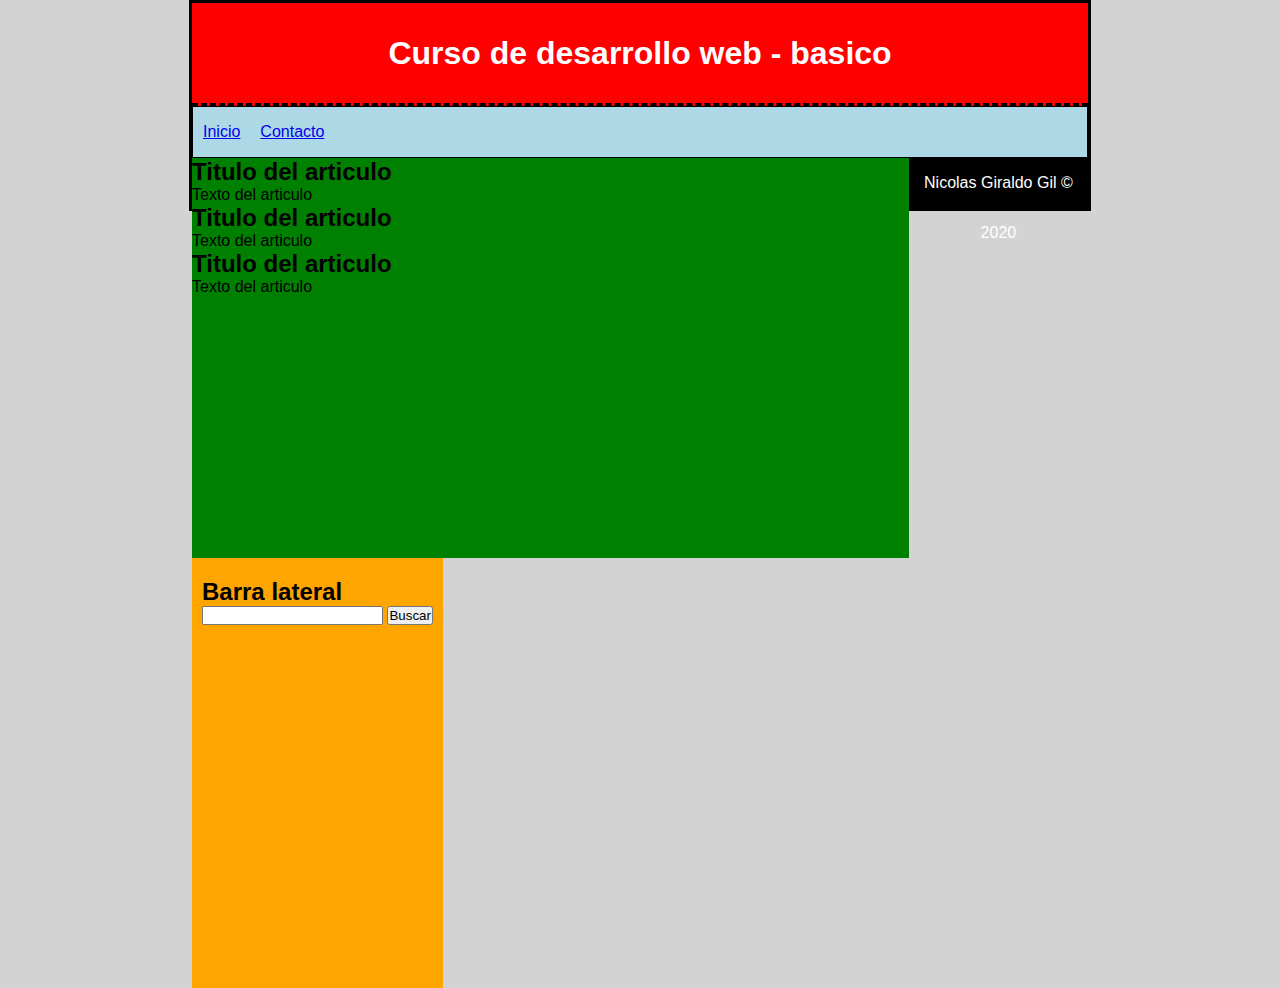
<file: Udemy/desarrollo web - basico/index.html>
<!DOCTYPE html>
<html lang="es">
    <head>
        <title>Curso basico CSS</title>
        <link rel="stylesheet" href="estilos.css">
    </head>
    <body>
        <div id="container"> <!--div basicamente es una caja/contenedor-->
            <header>
                <h1>Curso de desarrollo web - basico</h1>
            </header>

            <nav>
                <ul>
                    <li>
                        <a href="index.html">Inicio</a>
                    </li>
                    <li>
                        <a href="index.html">Contacto</a>
                    </li>
                </ul>
            </nav>
            
            <div class="clearfix"></div>

            <section id="content">
                <article class="article">
                    <h2>Titulo del articulo</h2>
                    <p>Texto del articulo</p>
                </article>
                <article class="article">
                    <h2>Titulo del articulo</h2>
                    <p>Texto del articulo</p>
                </article>
                <article class="article">
                    <h2>Titulo del articulo</h2>
                    <p>Texto del articulo</p>
                </article>
            </section>

            <aside>
                <h2>Barra lateral</h2>
                <form>
                    <input type="text">
                    <input type="submit" value="Buscar">
                </form>
            </aside>

            <footer>
                Nicolas Giraldo Gil &copy; 2020
            </footer>

        </div> 
    </body>
</html>
</file>
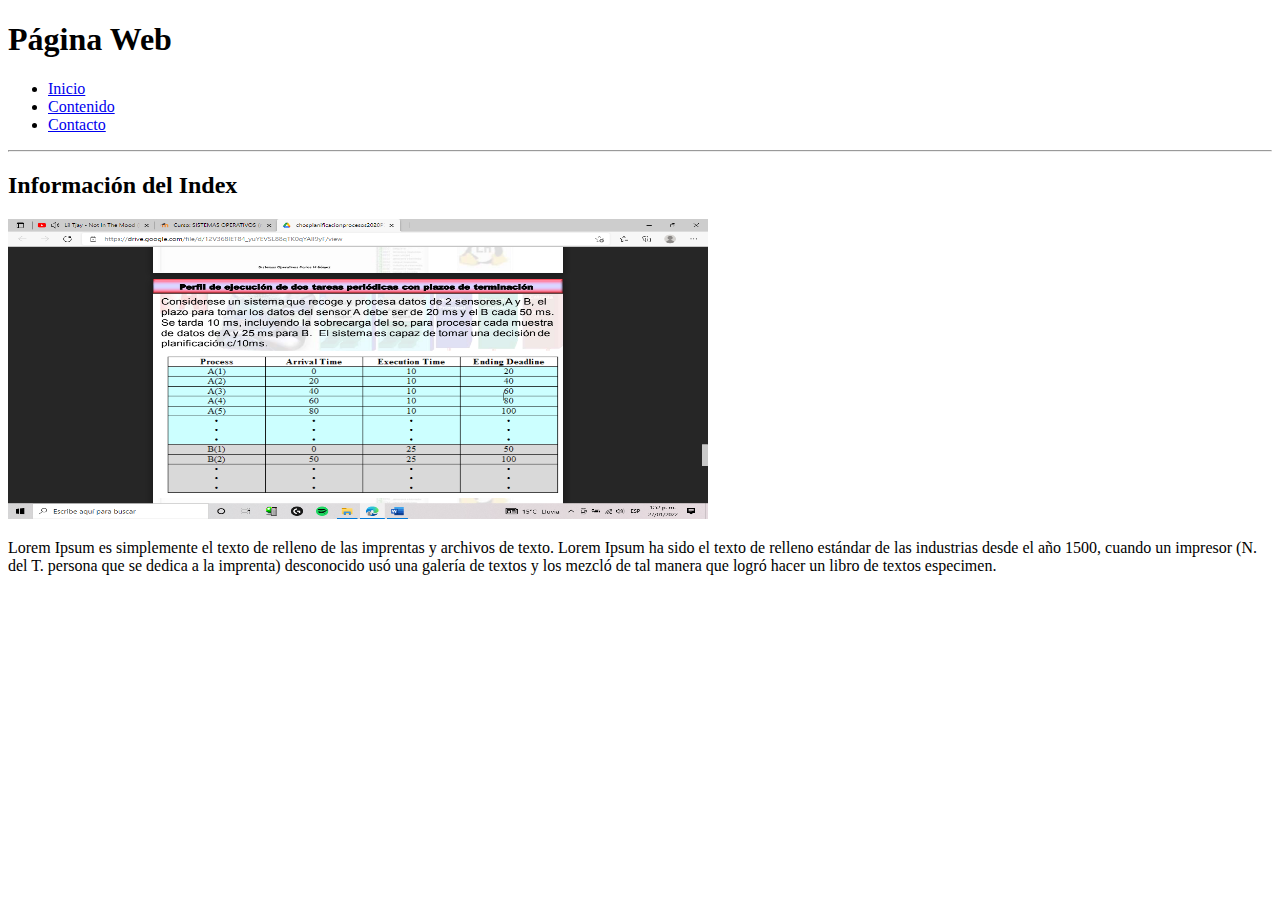
<file: Udemy/html/index.html>
<!DOCTYPE html>
<html lang="es">
    <head>
        <title>Página 1</title>
    </head>
    <body>
        <!--encabezado-->
        <h1>Página Web</h1>
        <!--menu-->
        <ul>
            <li><a href="index.html" title="inicio">Inicio</a></li>
            <li><a href="contenido.html">Contenido</a></li>
            <li><a href="contacto.html">Contacto</a></li>
        </ul>
        <hr>
        <h2>Información del Index</h2>
        <img src="imagenes/imagen1.png" width="700px" height="300px">
        <p>
            Lorem Ipsum es simplemente el texto de relleno de las imprentas y archivos de texto. 
            Lorem Ipsum ha sido el texto de relleno estándar de las industrias desde el año 1500, 
            cuando un impresor (N. del T. persona que se dedica a la imprenta) desconocido usó una galería 
            de textos y los mezcló de tal manera que logró hacer un libro de textos especimen.
        </p>
    </body>
</html>
</file>
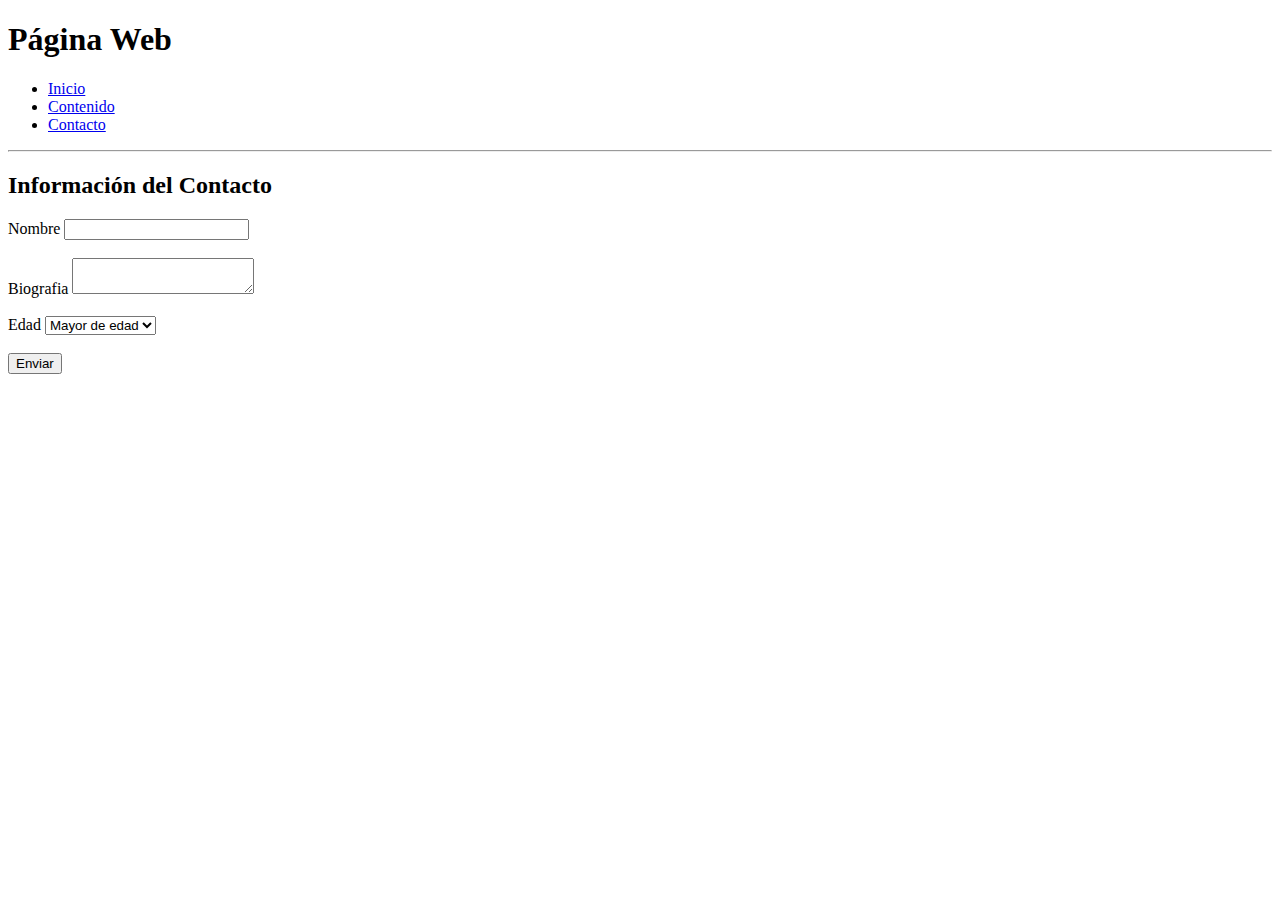
<file: Udemy/html/contacto.html>
<!DOCTYPE html>
<html lang="es">
    <head>
        <title>Página 3</title>
    </head>
    <body>
        <!--encabezado-->
        <h1>Página Web</h1>
        <!--menu-->
        <ul>
            <li><a href="index.html" title="inicio">Inicio</a></li>
            <li><a href="contenido.html">Contenido</a></li>
            <li><a href="contacto.html">Contacto</a></li>
        </ul>
        <hr>
        <h2>Información del Contacto</h2>
        <form>
            <label for="nombre">Nombre</label>
            <input type="text" name="nombre">
            <br>
            <br>
            <label >Biografia</label>
            <textarea name="biografia"></textarea>
            <br>
            <br>
            <label for="edad">Edad</label>
            <select name="edad">
                <option value="mayor">Mayor de edad</option>
                <option value="adulto">Adulto</option>
                <option value="adulto_mayor">Adulto Mayor</option>
            </select>
            <br>
            <br>
            <input type="submit" value="Enviar">
        </form>
    </body>
</html>
</file>
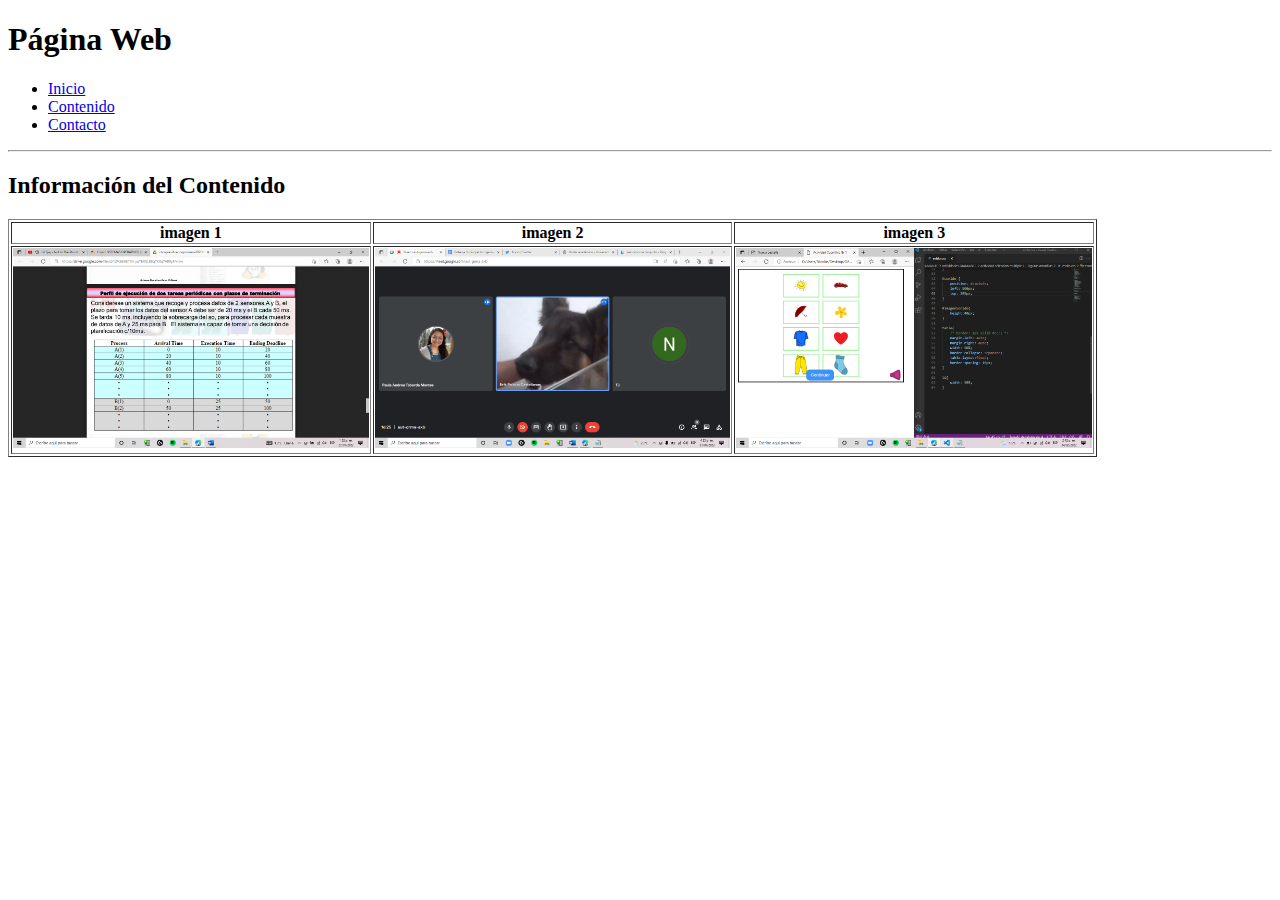
<file: Udemy/html/contenido.html>
<!DOCTYPE html>
<html lang="es">
    <head>
        <title>Página 2</title>
    </head>
    <body>
        <!--encabezado-->
        <h1>Página Web</h1>
        <!--menu-->
        <ul>
            <li><a href="index.html" title="inicio">Inicio</a></li>
            <li><a href="contenido.html">Contenido</a></li>
            <li><a href="contacto.html">Contacto</a></li>
        </ul>
        <hr>
        <h2>Información del Contenido</h2>
        <table border="1">
            <tr>
                <th>imagen 1</th>
                <th>imagen 2</th>
                <th>imagen 3</th>
            </tr>
            <tr>
                <td><img src="imagenes/imagen1.png" height="200"></td>
                <td><img src="imagenes/imagen2.png" height="200"></td>
                <td><img src="imagenes/imagen3.png" height="200"></td>
            </tr>
        </table>
    </body>
</html>
</file>
<file: Udemy/desarrollo web - basico/estilos.css>
*{
    margin: 0px;
    padding: 0px;
}

body{
    background: lightgray;
    font-family: Arial, Helvetica, sans-serif;
}

#container{ /*id*/
    width: 70%;
    margin: 0px auto;
    border: solid black;
}

header{
    background: red;
    height: 100px;
    width: 100%;
    margin: 0px;
    text-align: center;
    line-height: 100px;
    color: white;
    border-bottom: 3px dashed black;
}

nav{
    background: lightblue;
    height: 50px;
    border: 1px solid black;
}

nav ul li{
    float: left;
    list-style: none;
    margin: 10px;
    line-height: 30px;
}

.clearfix{
    clear: both;
}

#content{
    float: left;
    width: 80%;
    min-height: 400px;
    background: green;
}

aside{
    float: left;
    width: calc(20%-20px);
    min-height: 400px;
    background: orange;
    padding: 10px;
    padding-left: 10px;
    padding-right: 10px;
    padding-top: 20px;
}

footer{
    background: black;
    color: white;
    text-align: center;
    height: 50px;
    line-height: 50px;
}
</file>
